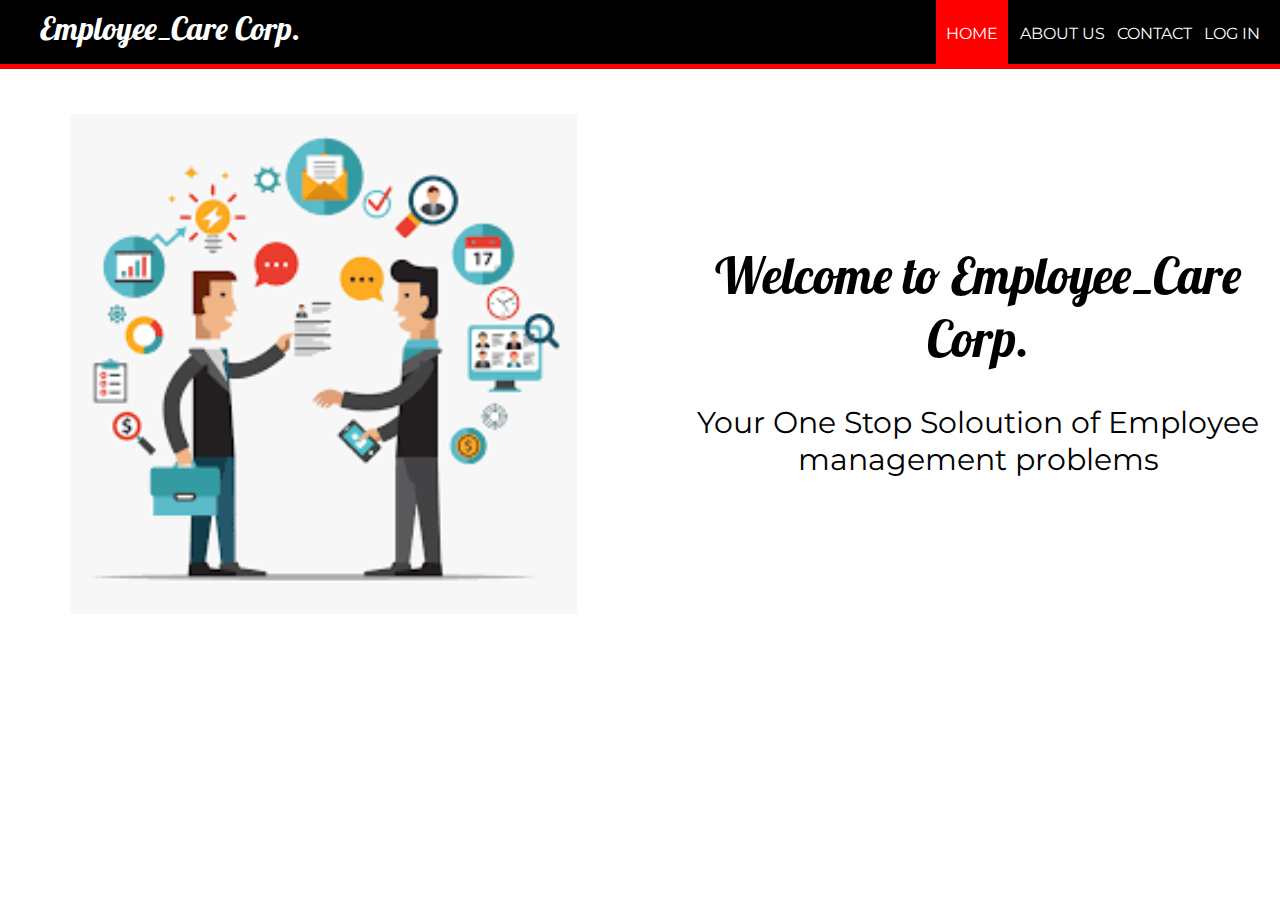
<file: employee_management/demo/index.html>
<!DOCTYPE html>

<html>
<head>
	<title>Employee_Care Corporation</title>
	<link href="https://fonts.googleapis.com/css?family=Lobster|Montserrat" rel="stylesheet">
	<link rel="stylesheet" type="text/css" href="styleindex.css">
</head>
<body>
	<header>
		<nav>
			<h1>Employee_Care Corp.</h1>
			<ul id="navli">
				<li><a class="homered" href="index.html">HOME</a></li>
				<li><a class="homeblack" href="aboutus.html">ABOUT US</a></li>
				<li><a class="homeblack" href="contact.html">CONTACT</a></li>
				<li><a class="homeblack" href="elogin.html">LOG IN</a></li>
			</ul>
		</nav>
	</header>
	
	<div class="divider"></div>
	<div id="divimg">
		
	</div>

	
	<img src="assets/logo.png" style="float: left; margin-right: 100px; margin-top: 35px; margin-left: 70px" height="500px">
	

	<div style="margin-top: 175px">
		
		<h1 style="font-family: 'Lobster', cursive; font-weight: 200; font-size: 50px; margin-top: 100px; text-align: center;">Welcome to Employee_Care Corp.</h1>
		<p style="font-family: 'Montserrat', sans-serif; font-size: 30px ; text-align: center;">Your One Stop Soloution of Employee management problems</p>
	</div>
		

	
</body>
</html>
</file>
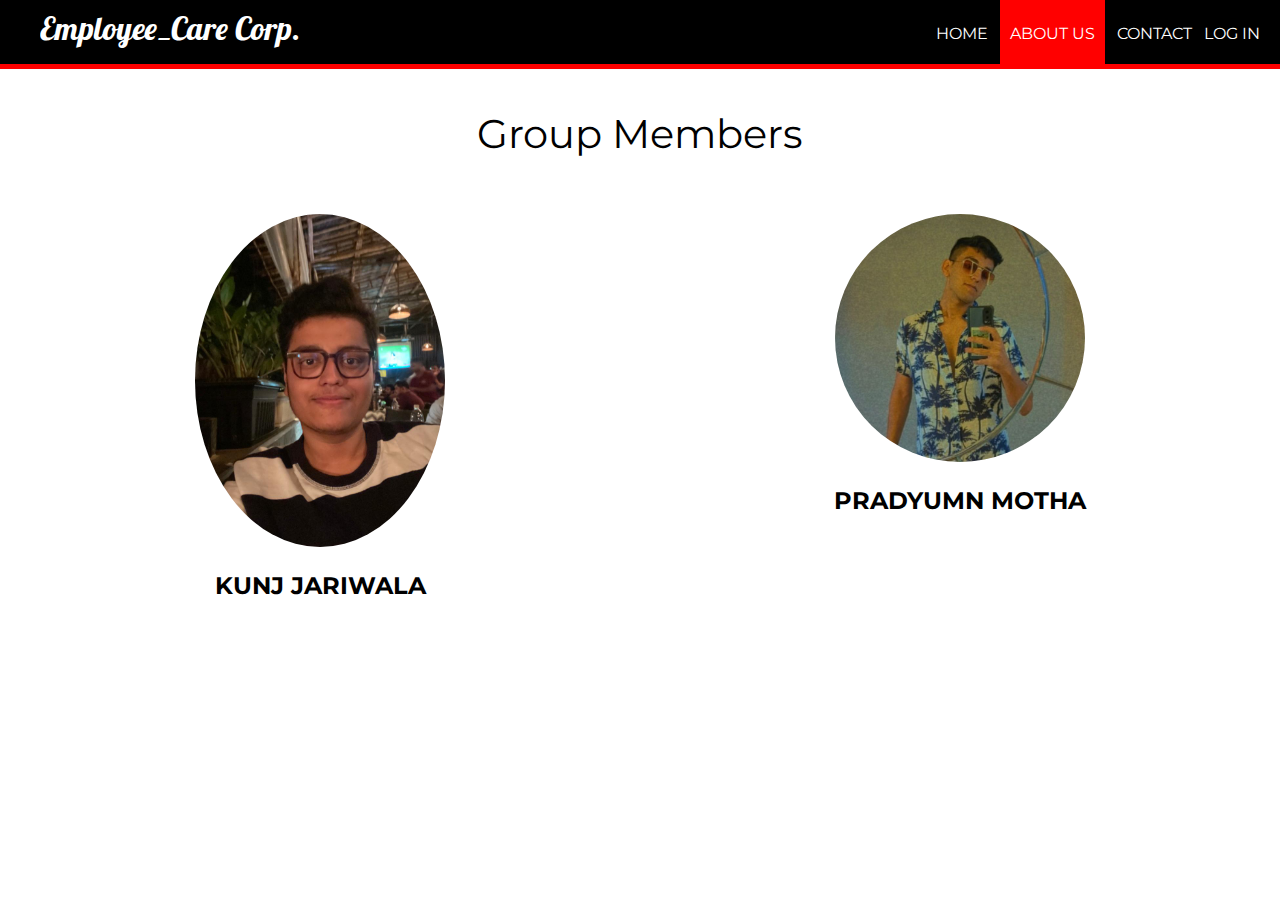
<file: employee_management/demo/aboutus.html>
<!DOCTYPE html>
<html>
<head>
	<title>About Us | Employee_Care Corporation</title>
	<link rel="stylesheet" type="text/css" href="style.css">
	<link href="https://fonts.googleapis.com/css?family=Lobster|Montserrat" rel="stylesheet">
</head>
<body>
	<header>
		<nav>
			<h1>Employee_Care Corp.</h1>
			<ul id="navli">
				<li><a class="homeblack" href="index.html">HOME</a></li>
				<li><a class="homered" href="aboutus.html">ABOUT US</a></li>
				<li><a class="homeblack" href="contact.html">CONTACT</a></li>
				<li><a class="homeblack" href="elogin.html">LOG IN</a></li>
			</ul>
		</nav>
	</header>
	<div class="divider"></div>

	<p style="font-family: Montserrat ; text-align: center; font-size: 40px">Group Members</p>

	<div style="float: left; width: 50%">
    	
    	<p style="text-align: center;"><img src="assets/kunj_image.jpeg" alt="Avatar" style="width:250px" ></p>
    	<h2 style="text-align: center; font-family:Montserrat ">KUNJ JARIWALA</h2>
    	
	</div>

	<div style="float: left; width: 50%">
    	
    	<p style="text-align: center;"><img src="assets/pradyumn_image.jpeg" alt="Avatar" style="width:250px"></p>
    	<h2 style="text-align: center; font-family:Montserrat ">PRADYUMN MOTHA</h2>
    	
	</div>

	

	</div>


</body>
</html>
</file>
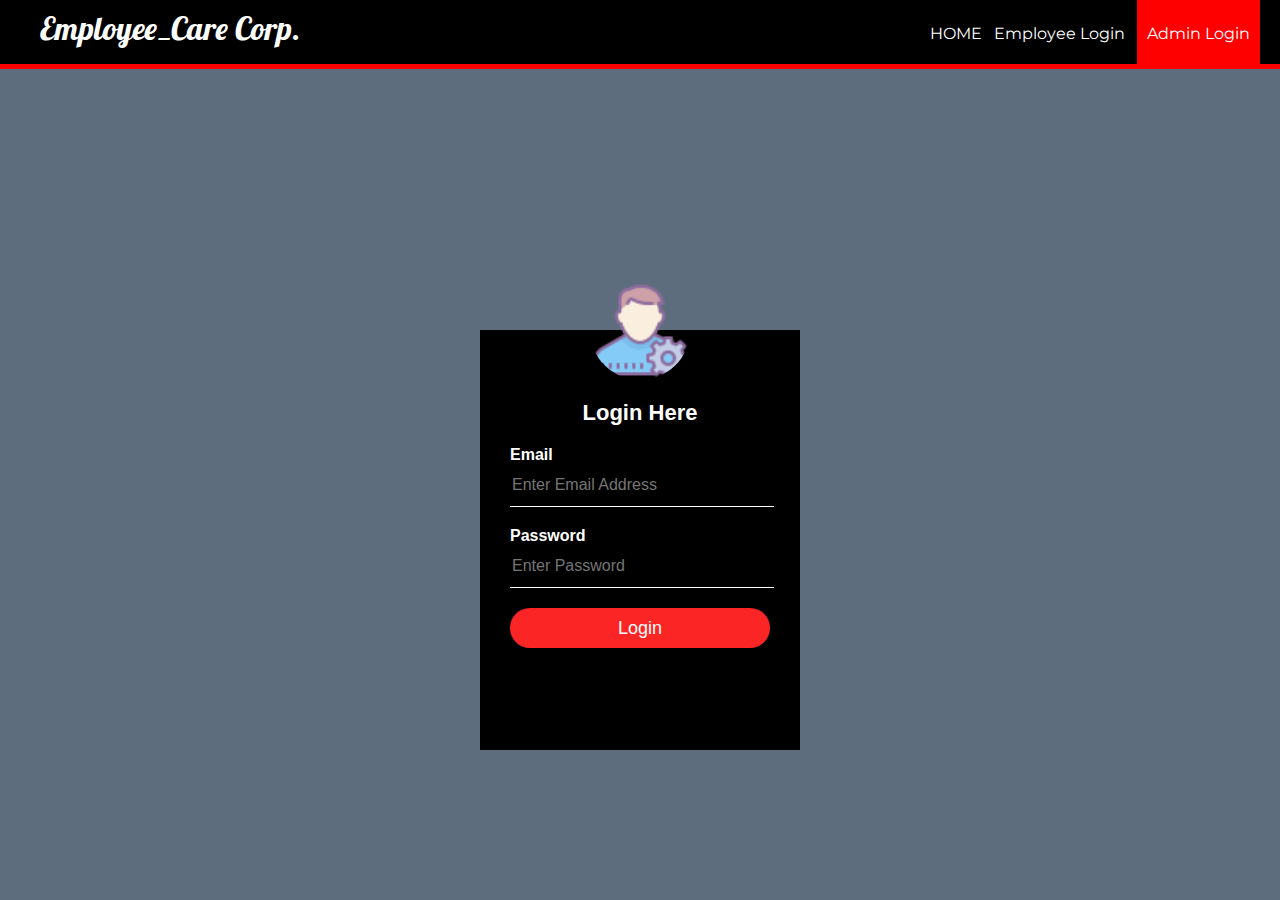
<file: employee_management/demo/alogin.html>
<!DOCTYPE html>
<html>
<head>
	<title>Log In | Employee_Care Corp.</title>
	<link rel="stylesheet" type="text/css" href="stylelogin.css">
</head>
<body>
	<header>
		<nav>
			<h1>Employee_Care Corp.</h1>
			<ul id="navli">
				<li><a class="homeblack" href="index.html">HOME</a></li>
				<li><a class="homeblack" href="elogin.html">Employee Login</a></li>
				<li><a class="homered" href="alogin.html">Admin Login</a></li>
				
			</ul>
		</nav>
	</header>
	<div class="divider"></div>

	<div class="loginbox">
    <img src="assets/admin.png" class="avatar">
        <h1>Login Here</h1>
        <form action="process/aprocess.php" method="POST">
            <p>Email</p>
            <input type="text" name="mailuid" placeholder="Enter Email Address" required="required">
            <p>Password</p>
            <input type="password" name="pwd" placeholder="Enter Password" required="required">
            <input type="submit" name="login-submit" value="Login">
           
        </form>
        
    </div>
</body>
</html>
</file>
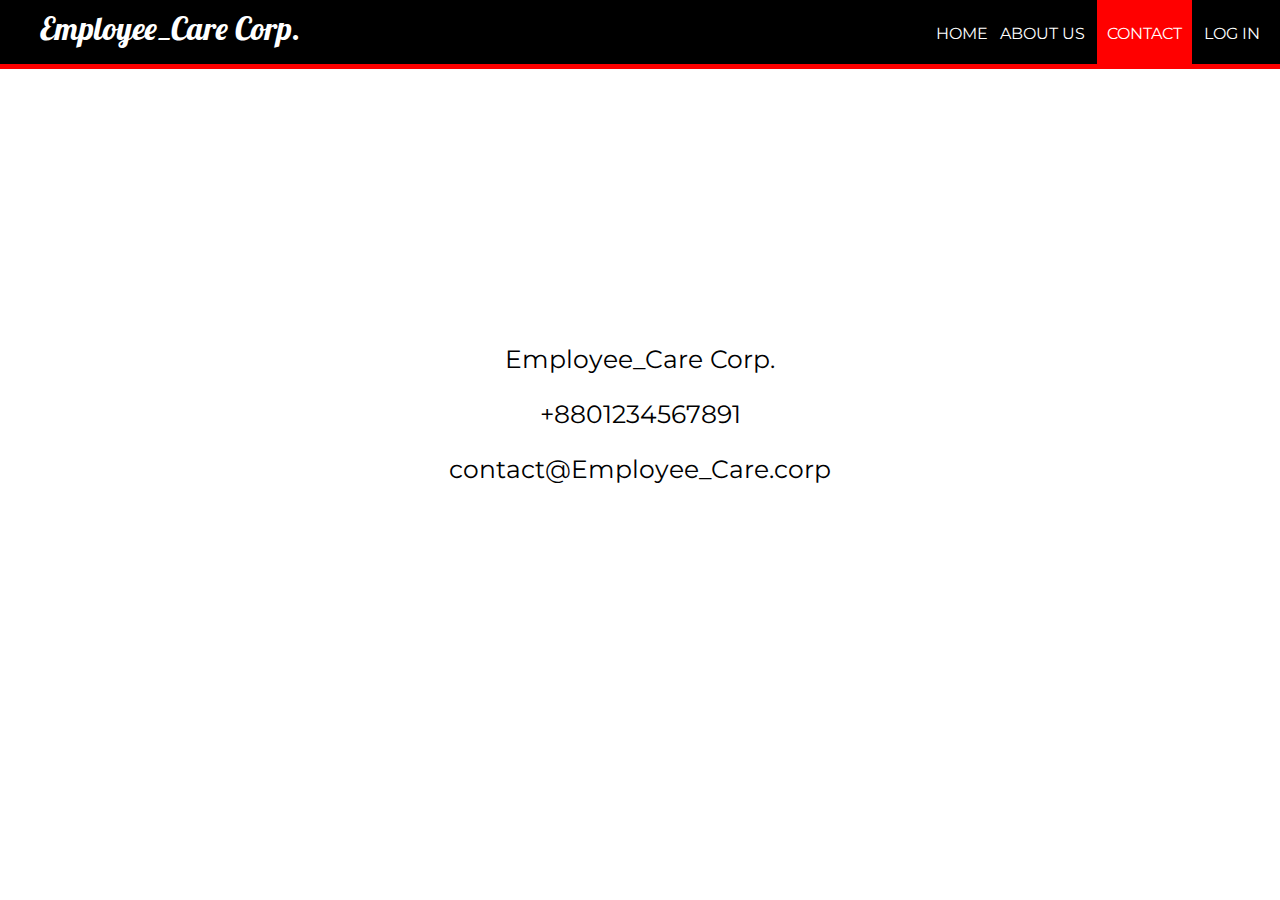
<file: employee_management/demo/contact.html>
<!DOCTYPE html>
<html>
<head>
	<title>Contact | Employee_Care Corporation</title>
	<link rel="stylesheet" type="text/css" href="style.css">
	<link rel="stylesheet" href="https://use.fontawesome.com/releases/v5.8.1/css/all.css" integrity="sha384-50oBUHEmvpQ+1lW4y57PTFmhCaXp0ML5d60M1M7uH2+nqUivzIebhndOJK28anvf" crossorigin="anonymous">
	<link href="https://fonts.googleapis.com/css?family=Lobster|Montserrat" rel="stylesheet"
</head>
<body>
	<header>
		<nav>
			<h1>Employee_Care Corp.</h1>
			<ul id="navli">
				<li><a class="homeblack" href="index.html">HOME</a></li>
				<li><a class="homeblack" href="#">ABOUT US</a></li>
				<li><a class="homered" href="contact.html">CONTACT</a></li>
				<li><a class="homeblack" href="elogin.html">LOG IN</a></li>
			</ul>
		</nav>
	</header>
	<div class="divider"></div>


<div class="mapouter"><div class="gmap_canvas"><iframe width="1080" height="250" id="gmap_canvas" src="https://www.google.com/maps/embed?pb=!1m18!1m12!1m3!1d3769.945094239525!2d72.83544851490167!3d19.110064487068342!2m3!1f0!2f0!3f0!3m2!1i1024!2i768!4f13.1!3m3!1m2!1s0x3be7c9b888ae67fd%3A0xe0b9538d623ac5d2!2sMukesh%20Patel%20School%20Of%20Technology%20Management%20%26%20Engineering!5e0!3m2!1sen!2sin!4v1664949853442!5m2!1sen!2sin" width="600" height="450"  style="border:0;" allowfullscreen="" loading="lazy" referrerpolicy="no-referrer-when-downgrade" frameborder="0" scrolling="no" marginheight="0" marginwidth="0" ></iframe>Google Maps Generator by <a href="https://www.embedgooglemap.net">embedgooglemap.net</a></div><style>.mapouter{position:relative;text-align:right;height:250px;width:2080px;}.gmap_canvas {overflow:hidden;background:none!important;height:250px;width:1080px;}</style></div>



    	<p style="font-family: Montserrat; text-align: center; font-size: 25px"><i class="fas fa-map-marked"></i> Employee_Care Corp.</p>
    	<p style="font-family: Montserrat; text-align: center; font-size: 25px"><i class="fas fa-address-book"></i> +8801234567891</p>
    	<p style="font-family: Montserrat; text-align: center; font-size: 25px"><i class="fas fa-envelope"></i> contact@Employee_Care.corp</p>
    	
    	
    	
    	

 





	






</body>
</html>
</file>
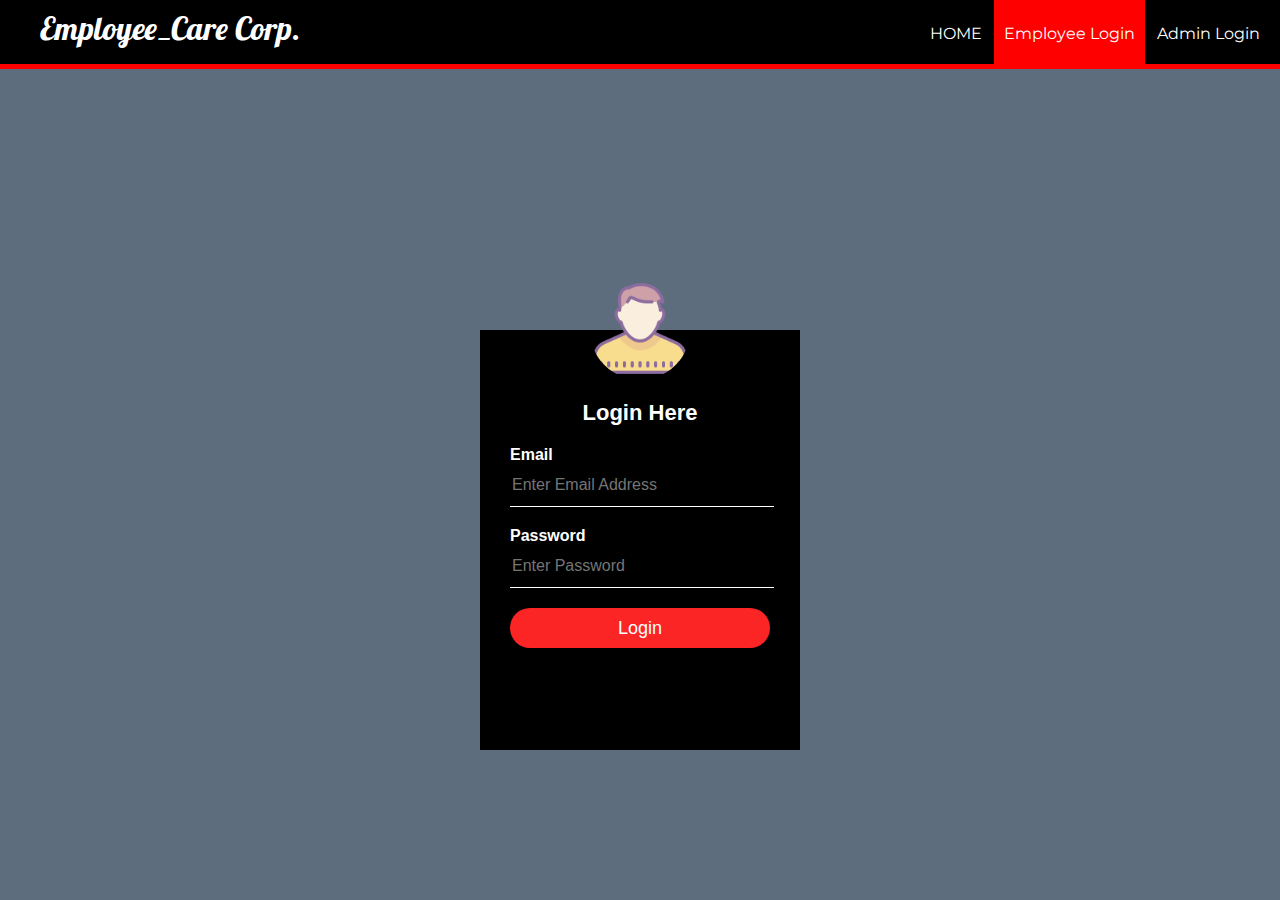
<file: employee_management/demo/elogin.html>
<!DOCTYPE html>
<html>
<head>
	<title>Log In |Employee_Care Corporation</title>
	<link rel="stylesheet" type="text/css" href="stylelogin.css">
</head>
<body>
	<header>
		<nav>
			<h1>Employee_Care Corp.</h1>
			<ul id="navli">
				<li><a class="homeblack" href="index.html">HOME</a></li>
				<li><a class="homered" href="elogin.html">Employee Login</a></li>
				<li><a class="homeblack" href="alogin.html">Admin Login</a></li>
				
			</ul>
		</nav>
	</header>
	<div class="divider"></div>

	<div class="loginbox">
    <img src="assets/avatar.png" class="avatar">
        <h1>Login Here</h1>
        <form action="process/eprocess.php" method="POST">
            <p>Email</p>
            <input type="text" name="mailuid" placeholder="Enter Email Address" required="required">
            <p>Password</p>
            <input type="password" name="pwd" placeholder="Enter Password" required="required">
            <input type="submit" name="login-submit" value="Login">
           
        </form>
        
    </div>
			
			
</body>
</html>
</file>
<file: employee_management/demo/styleindex.css>
@import url('https://fonts.googleapis.com/css?family=Lobster');
@import url('https://fonts.googleapis.com/css?family=Montserrat:400,700');

body{
	margin: 0px;
}

header{
	background: black;
	color: white;
	padding: 8px 20px 6px 40px;
	height: 50px;
}

header h1{
	display: inline;
	font-family: 'Lobster', cursive;
	font-weight: 400;
	font-size: 32px;
	float: left;
	margin-top: 0px;
	margin-right: 10px;
}

nav ul {
	display: inline;
	padding: 0px;
	float: right;
}

nav ul li{
	display: inline-block;
	list-style-type: none;
	color: white;
	float: left;
	margin-left: 12px;
	

}

nav ul li a{
	color: white;
	text-decoration: none;	
}


nav ul ul{
	display: none;
	position: absolute;
}

#navli ul li ul:hovar{
	visibility: visible;
	display: block;
}





#navli{
	font-family: 'Montserrat', sans-serif;
}

.homered{
	background-color: red;
	padding: 30px 10px 22px 10px;
}

.divider{
	background-color: red;
	height: 5px;
}

.homeblack:hover{
	background-color: blue;
	padding: 30px 10px 21px 10px;

}

#divimg{
	
	background-repeat: no-repeat;
	background-size: cover;
	background-image: : url('../images/back.jpg');
	padding: 0px;
	margin: 10px;
	height: 100%;
	width: 100%;
}


#registration{
	padding: 2px 2px 2px 2px;
	text-align: center;
	background-color: #F0FFFF;
	height: 100%;
	width: auto;
	background-position: center;
}

#textField{
	width: 350px;
	height: 50px;
	padding: 5px;
	border-radius: 5px;
	font-family: 'Montserrat', sans-serif;
}


#gender{
	font-family: 'Montserrat', sans-serif;
}

#sub{
	width: 350px;
	height: 50px;
	padding: 5px;
	border-radius: 5px;
	outline: 0px;
	background-color: #0c6996;
}

.table-emp{
	padding: 5px;
	height: auto;
	width: 100%;
	font-family: 'Montserrat', sans-serif;
	text-align: center;
	background-color: #4CAF50;
}

.table-emp tr th {
  background-color: #4CAF50;
  color: white;
}



.simple-form1{
	margin-left: 10px; 
	padding: 2px 2px 2px 2px;
	text-align: center;
	background-color: #F0FFFF;
	height: auto;
	width: auto;
	background-position: center;
	
}



.leavetable{
	width: 100%;
	height: auto;
}

#textField{
	width: 350px;
	height: 50px;
	padding: 5px;
	border-radius: 5px;
	font-family: 'Montserrat', sans-serif;
}



.info{
	margin-left: 10px;
	padding: 100px;
}



.h2{
	font-family: 'Montserrat', sans-serif;
}
</file>
<file: employee_management/demo/style.css>
@import url('https://fonts.googleapis.com/css?family=Lobster');
@import url('https://fonts.googleapis.com/css?family=Montserrat:400,700');

body{
	margin: 0px;
}

header{
	background: black;
	color: white;
	padding: 8px 20px 6px 40px;
	height: 50px;
}

header h1{
	display: inline;
	font-family: 'Lobster', cursive;
	font-weight: 400;
	font-size: 32px;
	float: left;
	margin-top: 0px;
	margin-right: 10px;
}

nav ul {
	display: inline;
	padding: 0px;
	float: right;
}

nav ul li{
	display: inline-block;
	list-style-type: none;
	color: white;
	float: left;
	margin-left: 12px;
	

}

nav ul li a{
	color: white;
	text-decoration: none;	
}


nav ul ul{
	display: none;
	position: absolute;
}

#navli ul li ul:hovar{
	visibility: visible;
	display: block;
}

#navli{
	font-family: 'Montserrat', sans-serif;
}

.homered{
	background-color: red;
	padding: 30px 10px 22px 10px;
}

.divider{
	background-color: red;
	height: 5px;
}

.homeblack:hover{
	background-color: blue;
	padding: 30px 10px 21px 10px;

}

#divimg{
	
	background-repeat: no-repeat;
	background-size: cover;
	background-image:  url('../images/back.jpg');
	padding: 0px;
	margin: 10px;
	height: 100%;
	width: 100%;
}


#registration{
	padding: 2px 2px 2px 2px;
	text-align: center;
	background-color: #F0FFFF;
	height: 100%;
	width: auto;
	background-position: center;
}

#textField{
	width: 350px;
	height: 50px;
	padding: 5px;
	border-radius: 5px;
	font-family: 'Montserrat', sans-serif;
}


#gender{
	font-family: 'Montserrat', sans-serif;
}

#sub{
	width: 350px;
	height: 50px;
	padding: 5px;
	border-radius: 5px;
	outline: 0px;
	background-color: #0c6996;
}

.table-emp{
	padding: 5px;
	height: auto;
	width: 100%;
	font-family: 'Montserrat', sans-serif;
	text-align: center;
	background-color: #4CAF50;
}

.table-emp tr th {
  background-color: #4CAF50;
  color: white;
}



.simple-form1{
	margin-left: 10px; 
	padding: 2px 2px 2px 2px;
	text-align: center;
	background-color: #F0FFFF;
	height: auto;
	width: auto;
	background-position: center;
	
}



.leavetable{
	width: 100%;
	height: auto;
}

#textField{
	width: 350px;
	height: 50px;
	padding: 5px;
	border-radius: 5px;
	font-family: 'Montserrat', sans-serif;
}



.info{
	margin-left: 10px;
	padding: 100px;
}



.h2{
	font-family: 'Montserrat', sans-serif;
}

img {
  border-radius: 50%;
}
</file>
<file: employee_management/demo/stylelogin.css>
@import url('https://fonts.googleapis.com/css?family=Lobster');
@import url('https://fonts.googleapis.com/css?family=Montserrat:400,700');

body{
	margin: 0;
	 padding: 0;
    background-color: #5D6D7E;
    background-size: cover;
    background-position: center;
    font-family: sans-serif;
}

header{
	background: black;
	color: white;
	padding: 8px 20px 6px 40px;
	height: 50px;
}

header h1{
	display: inline;
	font-family: 'Lobster', cursive;
	font-weight: 400;
	font-size: 32px;
	float: left;
	margin-top: 0px;
	margin-right: 10px;
}

nav ul {
	display: inline;
	padding: 0px;
	float: right;
}

nav ul li{
	display: inline-block;
	list-style-type: none;
	color: white;
	float: left;
	margin-left: 12px;
	

}

nav ul li a{
	color: white;
	text-decoration: none;	
}


nav ul ul{
	display: none;
	position: absolute;
}

#navli ul li ul:hovar{
	visibility: visible;
	display: block;
}





#navli{
	font-family: 'Montserrat', sans-serif;
}

.homered{
	background-color: red;
	padding: 30px 10px 22px 10px;
}

.divider{
	background-color: red;
	height: 5px;
}

.homeblack:hover{
	background-color: blue;
	padding: 30px 10px 21px 10px;

}

#divimg{
	
	background-repeat: no-repeat;
	background-size: cover;
	background-image: : url('../images/back.jpg');
	padding: 0px;
	margin: 0px;
	height: 100%;
	width: 100%;
}


.loginbox{
    width: 320px;
    height: 420px;
    background: #000;
    color: #fff;
    top: 60%;
    left: 50%;
    position: absolute;
    transform: translate(-50%,-50%);
    box-sizing: border-box;
    padding: 70px 30px;
}

.avatar{
    width: 100px;
    height: 100px;
    border-radius: 50%;
    position: absolute;
    top: -50px;
    left: calc(50% - 50px);
}

h1{
    margin: 0;
    padding: 0 0 20px;
    text-align: center;
    font-size: 22px;
}

.loginbox p{
    margin: 0;
    padding: 0;
    font-weight: bold;
}

.loginbox input{
    width: 100%;
    margin-bottom: 20px;
}

.loginbox input[type="text"], input[type="password"]
{
    border: none;
    border-bottom: 1px solid #fff;
    background: transparent;
    outline: none;
    height: 40px;
    color: #fff;
    font-size: 16px;
}
.loginbox input[type="submit"]
{
    border: none;
    outline: none;
    height: 40px;
    background: #fb2525;
    color: #fff;
    font-size: 18px;
    border-radius: 20px;
}
.loginbox input[type="submit"]:hover
{
    cursor: pointer;
    background: #ffc107;
    color: #000;
}
.loginbox a{
    text-decoration: none;
    font-size: 12px;
    line-height: 20px;
    color: darkgrey;
}

.loginbox a:hover
{
    color: #ffc107;
}
</file>
